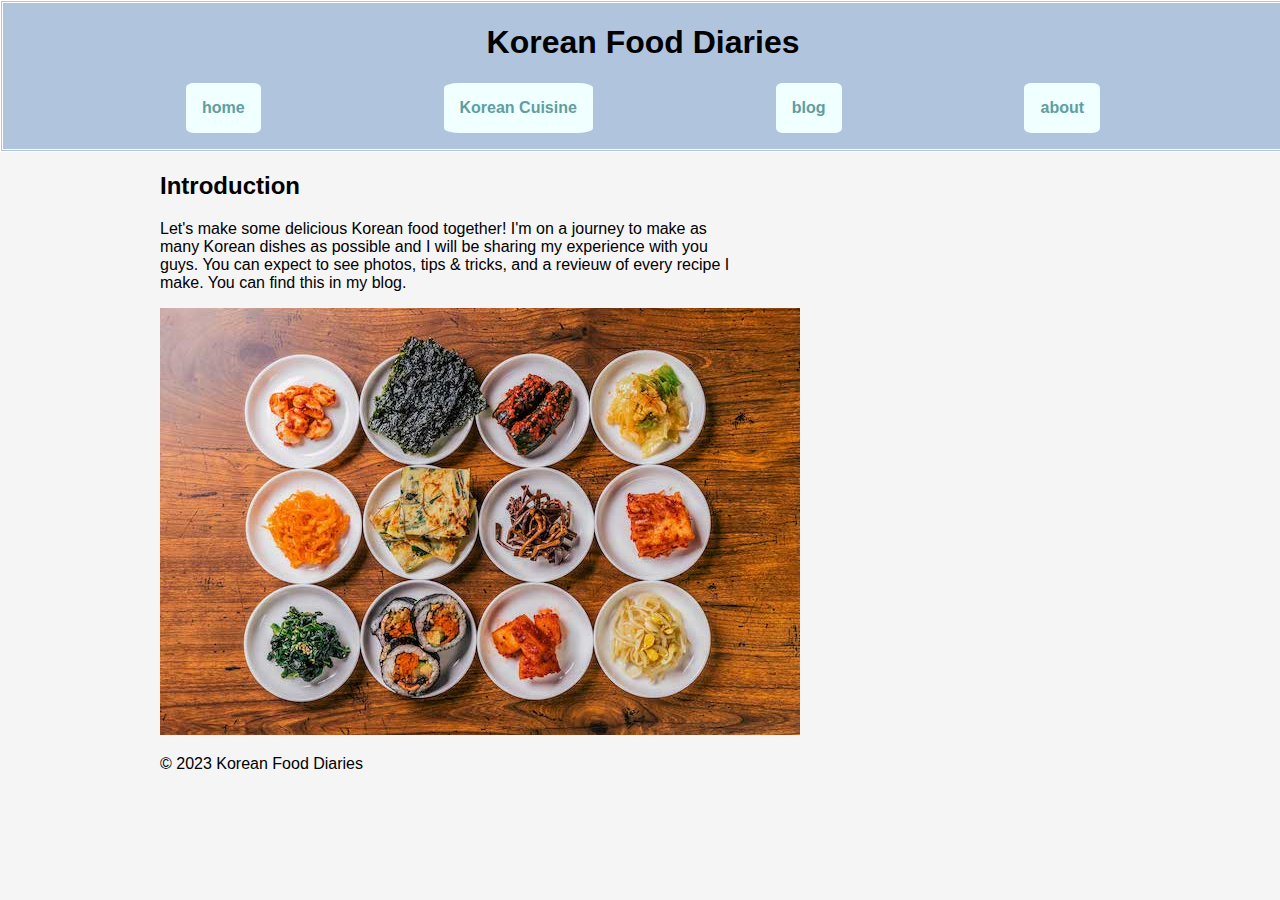
<file: index.html>
<!DOCTYPE html>
<html lang="en">

<head>
    <link rel="stylesheet" href="./css/style.css">
    <meta charset="UTF-8">
    <meta name="viewport" content="width=device-width, initial-scale=1.0">
    <title>Korean Food Diaries</title>

</head>

<body>
    <header>
        <h1>Korean Food Diaries</h1>
        <nav>
            <ul>
                <li><a href="./index.html">home</a></li>
                <li><a href="./html/koreancuisine.html">Korean Cuisine</a></li>
                <li><a href="./html/blog.html">blog</a></li>
                <li><a href="./html/about.html">about</a></li>
            </ul>
        </nav>
    </header>

    <main>
        <section>
            <h2>Introduction</h2>
            <p>Let's make some delicious Korean food together! I'm on a journey to make as many Korean dishes as
                possible and I will be sharing my experience with you guys. You can expect to see photos, tips & tricks,
                and a revieuw of every recipe I make. You can find this in my blog.</p>
            <img class="pp" src="./images/Korean-cuisine-header-2.jpg" alt="Korean Food">
        </section>


        <section>

        </section>
    </main>
    <footer>
        <p>&copy; 2023 Korean Food Diaries</p>
    </footer>
</body>

</html>
</file>
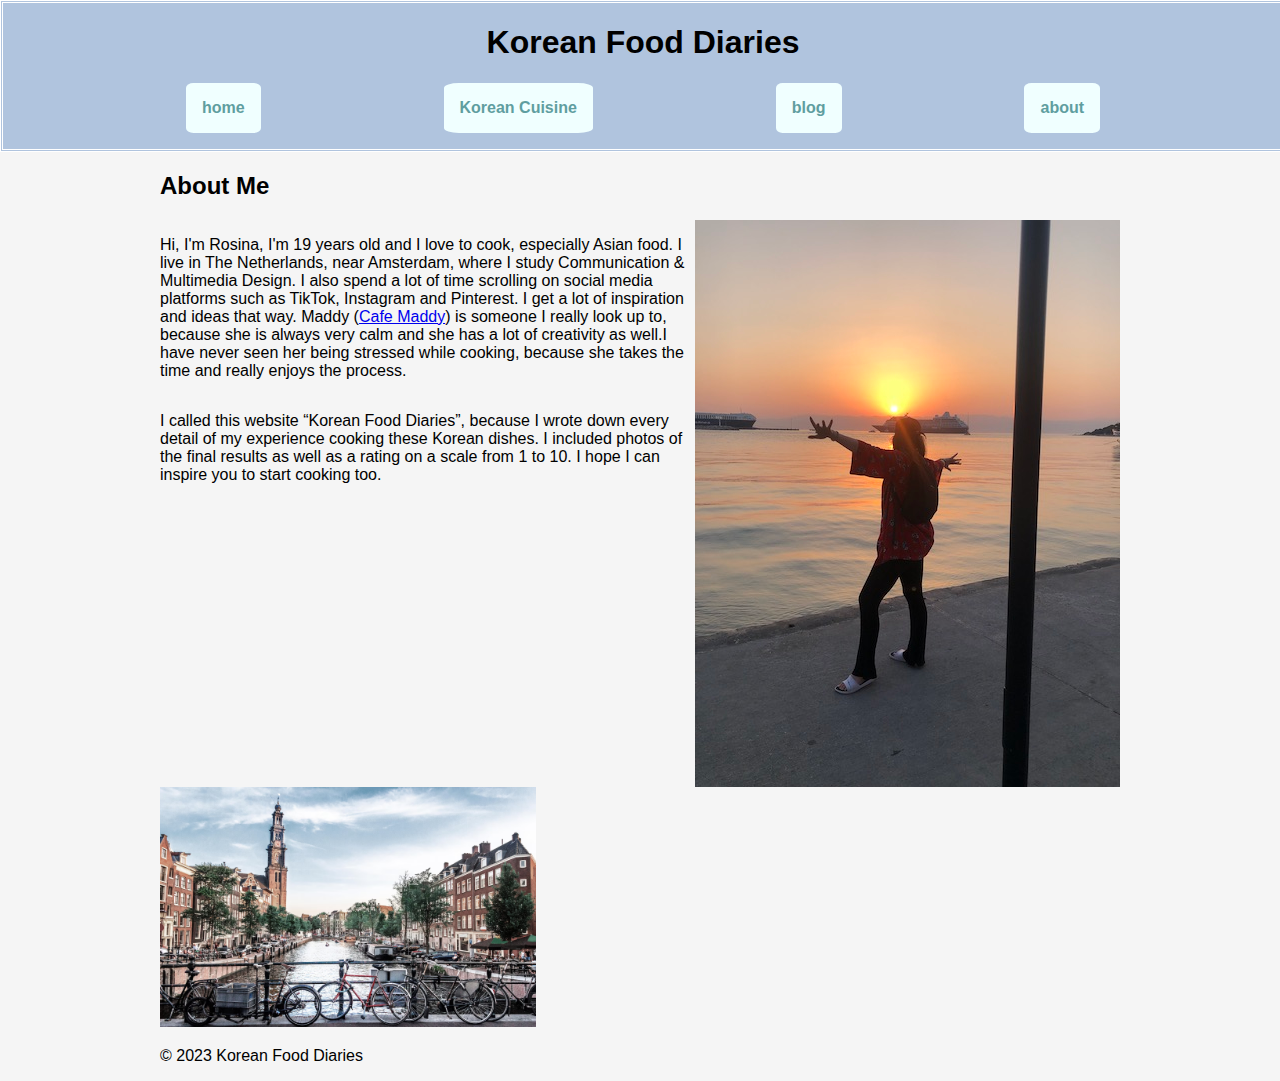
<file: html/about.html>
<!DOCTYPE html>
<html lang="en">

<head>
    <link rel="stylesheet" href="../css/style.css">
    <meta charset="UTF-8">
    <meta name="viewport" content="width=device-width, initial-scale=1.0">
    <title>Document</title>
</head>

<body>
    <header>
        <h1>Korean Food Diaries</h1>
        <nav>
            <ul>
                <li><a href="../index.html">home</a></li>
                <li><a href="koreancuisine.html">Korean Cuisine</a></li>
                <li><a href="blog.html">blog</a></li>
                <li><a href="about.html">about</a></li>
            </ul>
        </nav>
    </header>
    <main>
        <section>
            <h2>About Me</h2>
        </section>

        <section>
            <div>
                <div>
                    <p>Hi, I'm Rosina, I'm 19 years old and I love to cook, especially Asian food. I live in The
                        Netherlands, near Amsterdam, where I study Communication & Multimedia Design. I also spend a lot
                        of time scrolling on social media platforms such as TikTok, Instagram and Pinterest. I get a lot
                        of inspiration and ideas that way. Maddy (<a
                            href="https://www.cafemaddy.com/?offset=1603210088219&reversePaginate=true">Cafe Maddy</a>)
                        is someone I really look up to, because she is always very calm and she has a lot of creativity as well.I have never seen her being stressed while cooking, because she takes the time and really enjoys the process.</p>
                        <p>I called this website <q>Korean Food Diaries</q>, because I wrote down every detail of my experience cooking these Korean dishes. I included photos of the final results as well as a rating on a scale from 1 to 10. I hope I can inspire you to start cooking too.</p>
                </div>
                <img src="../images/IMG-2658.jpg" alt="me">
            </div>
            <img class="amsterdam" src="../images/amsterdam-main-data.avif" alt="Amsterdam">
        </section>
    </main>
    <footer>
        <p>&copy; 2023 Korean Food Diaries</p>
    </footer>
</body>

</html>
</file>
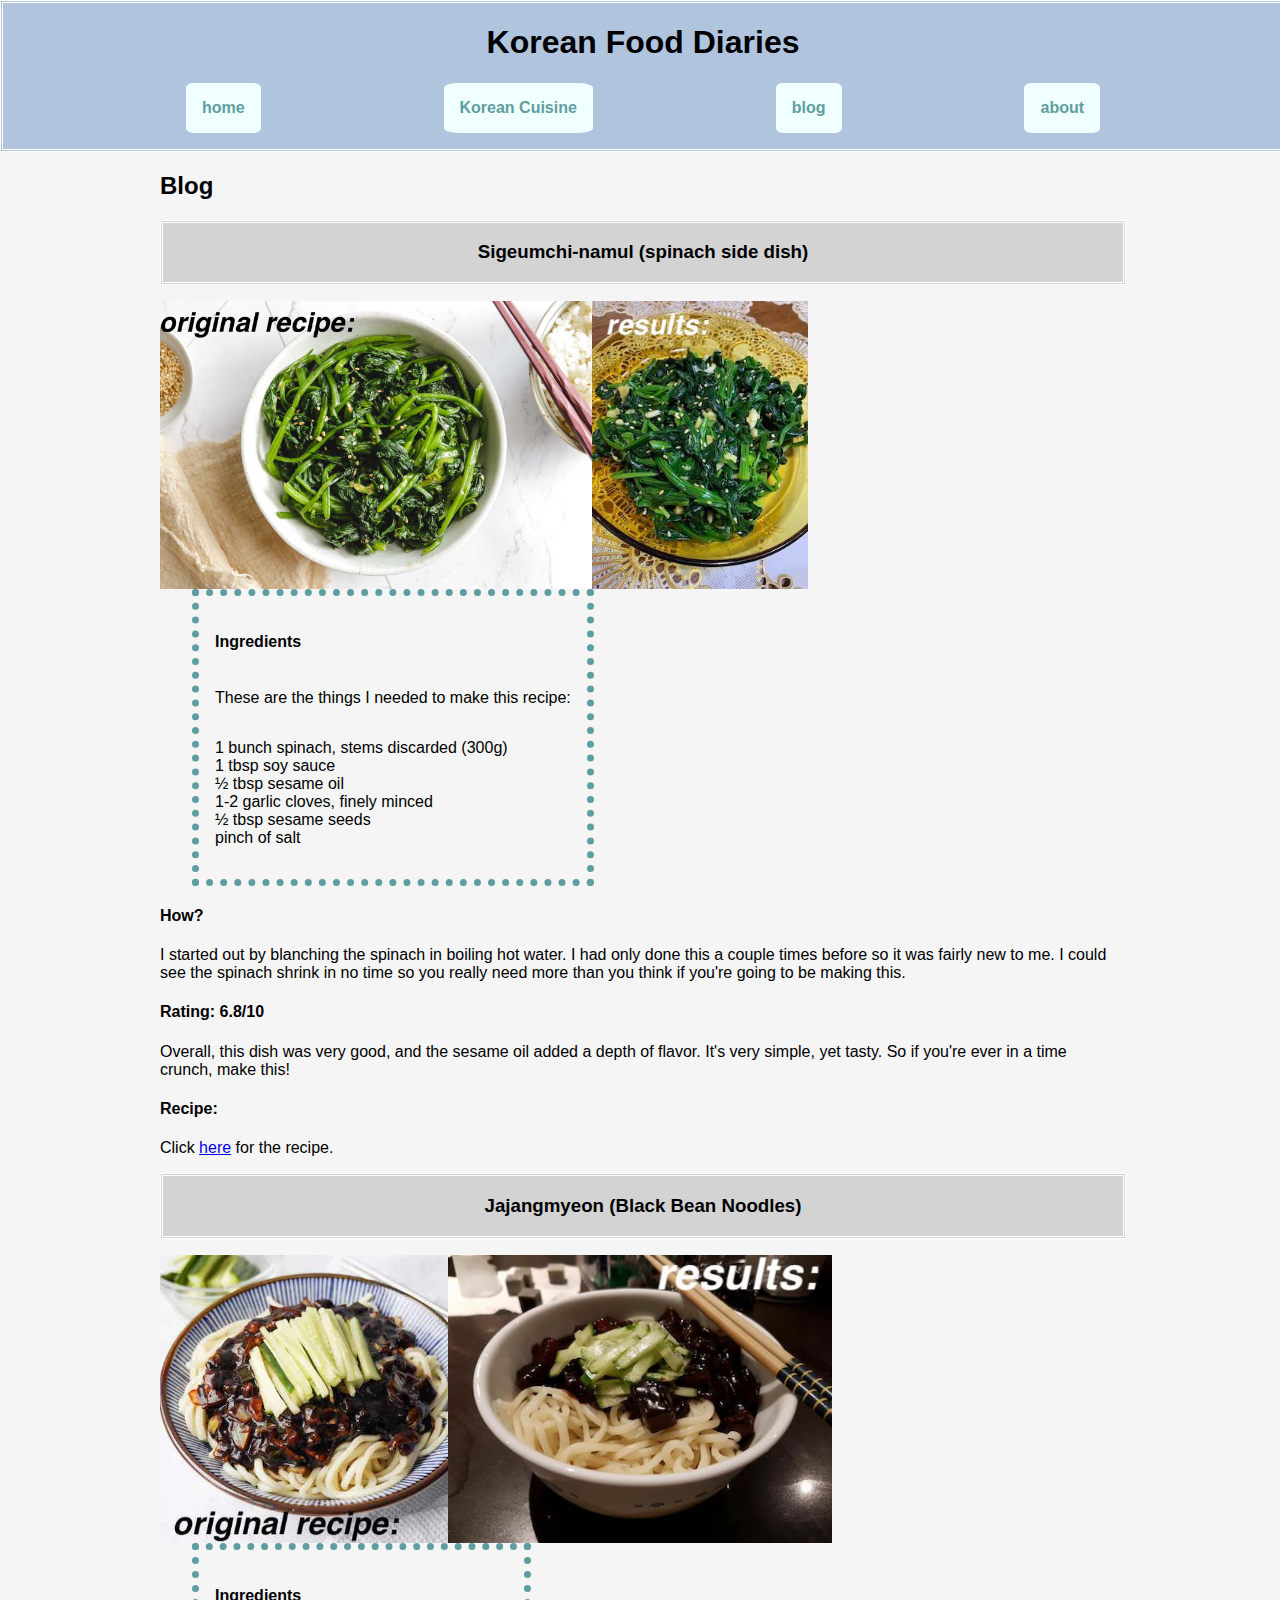
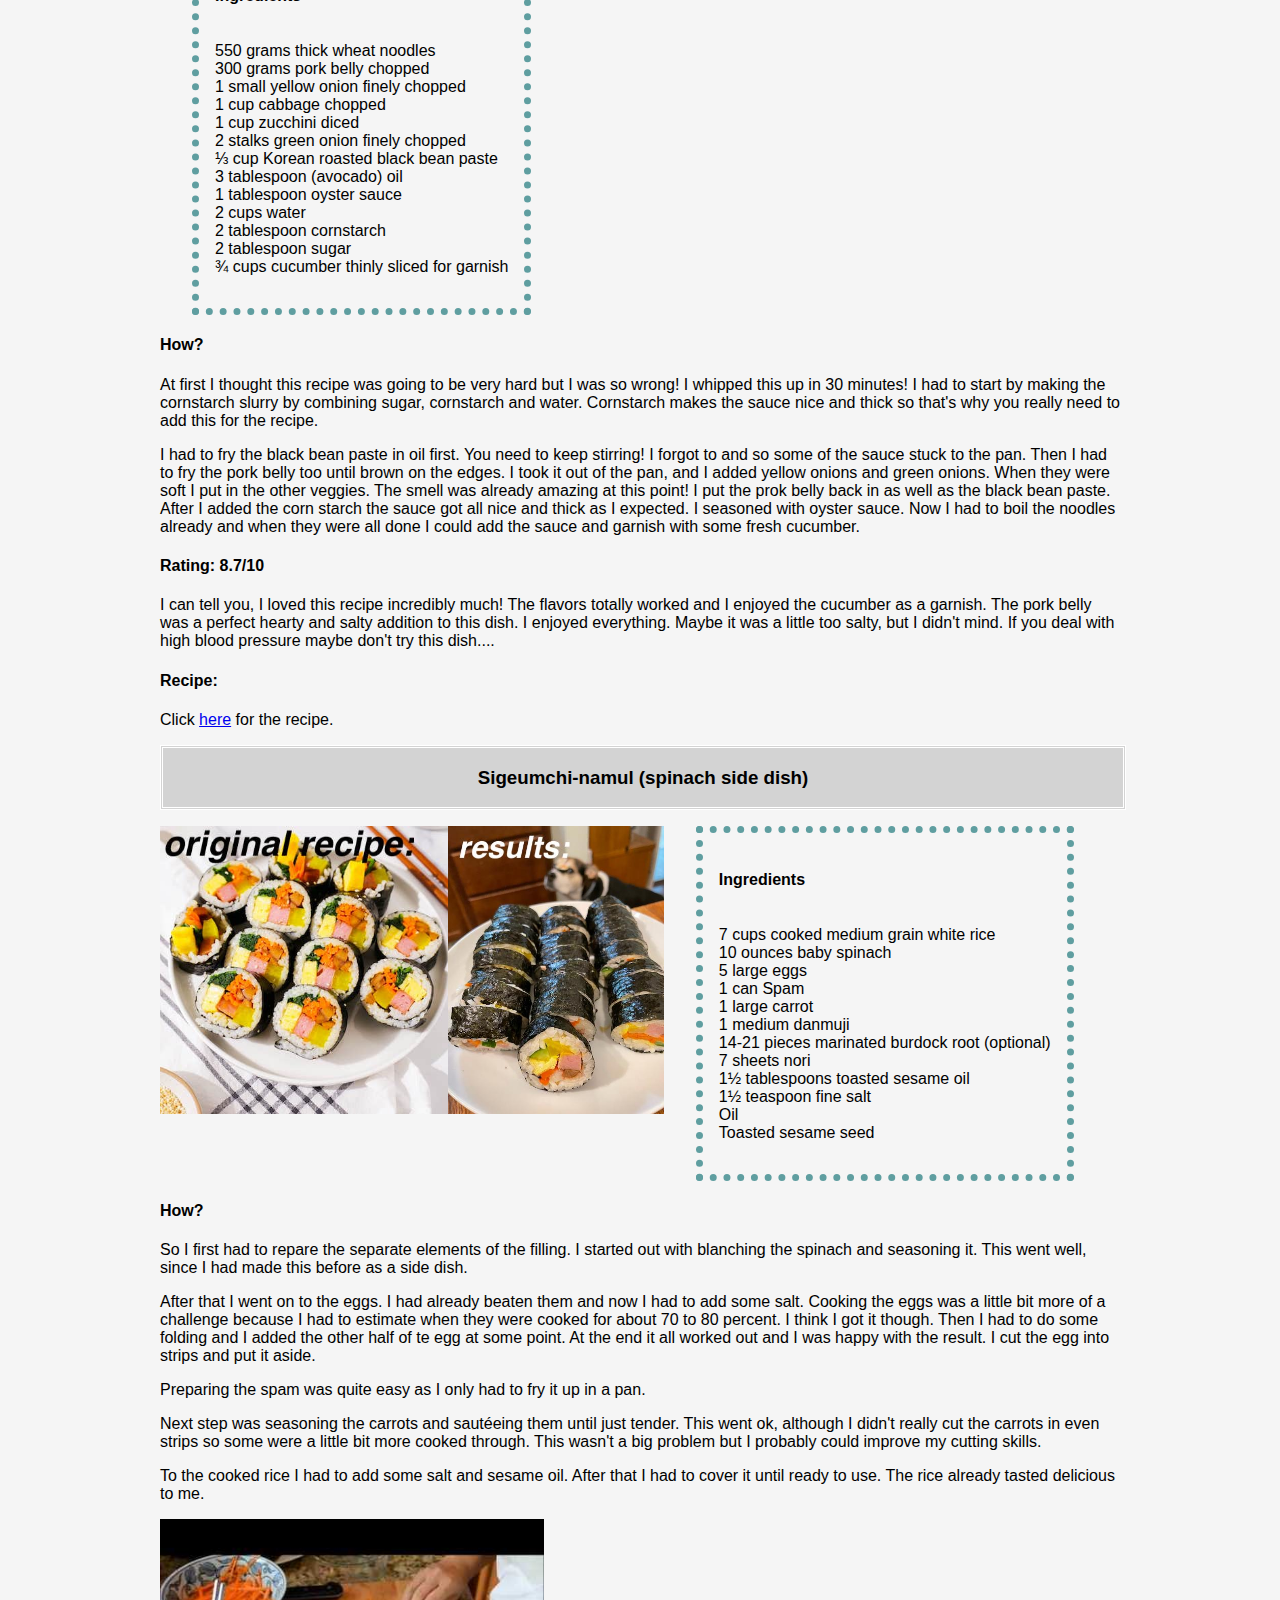
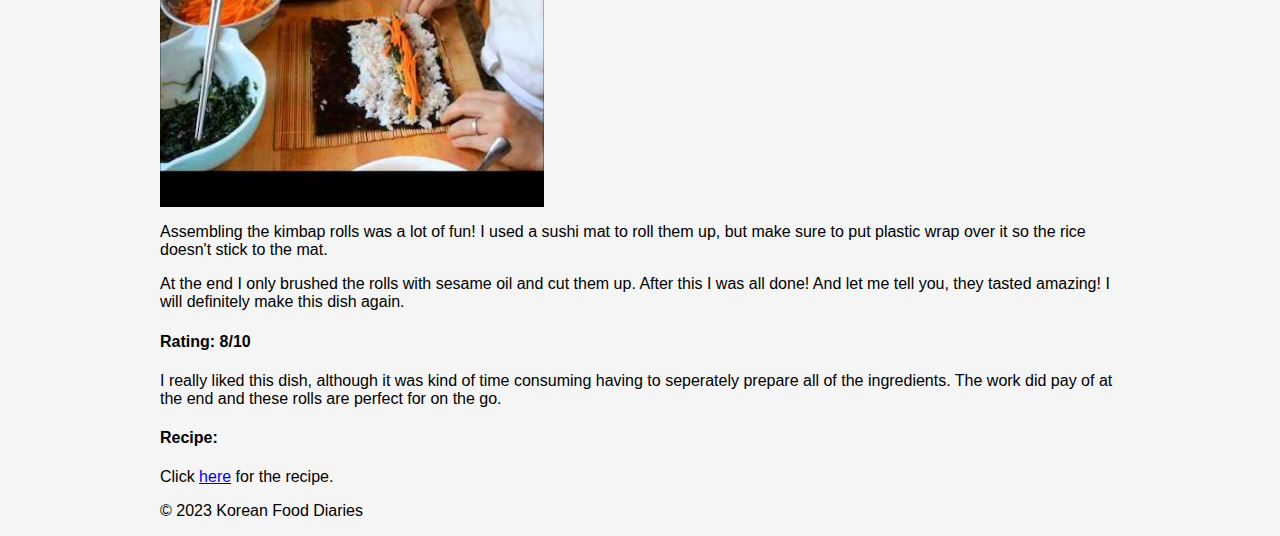
<file: html/blog.html>
<!DOCTYPE html>
<html lang="en">

<head>
    <link rel="stylesheet" href="../css/style.css">
    <meta charset="UTF-8">
    <meta name="viewport" content="width=device-width, initial-scale=1.0">
    <title>Document</title>
</head>

<body>
    <header>
        <a href="#main" class="skip">Skip to main content</a>
        <h1>Korean Food Diaries</h1>
        <nav>
            <ul>
                <li><a href="../index.html">home</a></li>
                <li><a href="koreancuisine.html">Korean Cuisine</a></li>
                <li><a href="blog.html">blog</a></li>
                <li><a href="about.html">about</a></li>
            </ul>
        </nav>
    </header>
    <main id="main">
        <h2>Blog</h2>
        <article>
            <header>
                <h3>Sigeumchi-namul (spinach side dish)</h3>
            </header>
            <p></p>
            <div>
                <img src="../images/spinach (1).jpeg" alt="spinach side dish recipe">
                <img src="../images/50342-scaled.jpg" alt="spinach side dish">
                <div>
                    <h4>Ingredients</h4>
                    <p>These are the things I needed to make this recipe:</p>
                    <ul>
                        <li>1 bunch spinach, stems discarded (300g)</li>
                        <li>1 tbsp soy sauce</li>
                        <li>½ tbsp sesame oil</li>
                        <li>1-2 garlic cloves, finely minced</li>
                        <li>½ tbsp sesame seeds</li>
                        <li>pinch of salt</li>
                    </ul>
                </div>
            </div>

            <h4>How?</h4>
            <p>I started out by blanching the spinach in boiling hot water. I had only done this a couple times before
                so it was fairly new to me. I could see the spinach shrink in no time so you really need more than you
                think if you're going to be making this.</p>
            <h4>Rating: 6.8/10</h4>
            <p>Overall, this dish was very good, and the sesame oil added a depth of flavor. It's very simple, yet
                tasty. So if you're ever in a time crunch, make this! </p>
            <h4>Recipe:</h4>
            <p>Click <a href="https://www.okonomikitchen.com/korean-spinach-side-dish-sigeumchi-namul/">here</a> for the
                recipe.</p>
        </article>
        <article>
            <header>
                <h3>Jajangmyeon (Black Bean Noodles)</h3>
            </header>
            <p></p>
            <div>
                <img src="../images/Jajangmyeon-6.jpg" alt="spinach side dish recipe">
                <img src="../images/bf17259be32a8008d18d10c517349954.jpg" alt="spinach side dish">
                <div>
                    <h4>Ingredients</h4>
                    <ul>
                        <li>550 grams thick wheat noodles</li>
                        <li>300 grams pork belly chopped</li>
                        <li>1 small yellow onion finely chopped</li>
                        <li>1 cup cabbage chopped</li>
                        <li>1 cup zucchini diced</li>
                        <li>2 stalks green onion finely chopped</li>
                        <li>⅓ cup Korean roasted black bean paste</li>
                        <li>3 tablespoon (avocado) oil</li>
                        <li>1 tablespoon oyster sauce</li>
                        <li>2 cups water</li>
                        <li>2 tablespoon cornstarch</li>
                        <li>2 tablespoon sugar</li>
                        <li>¾ cups cucumber thinly sliced for garnish</li>
                    </ul>
                </div>
            </div>

            <h4>How?</h4>
            <p>At first I thought this recipe was going to be very hard but I was so wrong! I whipped this up in 30 minutes! I had to start by making the cornstarch slurry by combining sugar, cornstarch and water. Cornstarch makes the sauce nice and thick so that's why you really need to add this for the recipe.</p>
            <p>I had to fry the black bean paste in oil first. You need to keep stirring! I forgot to and so some of the sauce stuck to the pan. Then I had to fry the pork belly too until brown on the edges. I took it out of the pan, and I added yellow onions and green onions. When they were soft I put in the other veggies. The smell was already amazing at this point! I put the prok belly back in as well as the black bean paste. After I added the corn starch the sauce got all nice and thick as I expected. I seasoned with oyster sauce. Now I had to boil the noodles already and when they were all done I could add the sauce and garnish with some fresh cucumber.
            <h4>Rating: 8.7/10</h4>
            <p>I can tell you, I loved this recipe incredibly much! The flavors totally worked and I enjoyed the cucumber as a garnish. The pork belly was a perfect hearty and salty addition to this dish. I enjoyed everything. Maybe it was a little too salty, but I didn't mind. If you deal with high blood pressure maybe don't try this dish.... </p>
            <h4>Recipe:</h4>
            <p>Click <a href="https://christieathome.com/blog/jajangmyeon-black-bean-noodles/#recipe">here</a> for the
                recipe.</p>
        </article>
        <article>
            <header>
                <h3>Sigeumchi-namul (spinach side dish)</h3>
            </header>
            <p></p>
            <div>
                <img src="../images/kimbaprecipe.jpeg" alt="spinach side dish recipe">
                <img src="../images/kimbaphomemade.jpeg" alt="spinach side dish">
                <div>
                    <h4>Ingredients</h4>
                    <ul>
                        <li>7 cups cooked medium grain white rice</li>
                        <li>10 ounces baby spinach</li>
                        <li>5 large eggs</li>
                        <li>1 can Spam</li>
                        <li>1 large carrot</li>
                        <li>1 medium danmuji</li>
                        <li>14-21 pieces marinated burdock root (optional)</li>
                        <li>7 sheets nori</li>
                        <li>1½ tablespoons toasted sesame oil</li>
                        <li>1½ teaspoon fine salt</li>
                        <li>Oil</li>
                        <li>Toasted sesame seed</li>
                    </ul>
                </div>
            </div>

            <h4>How?</h4>
            <p>So I first had to repare the separate elements of the filling. I started out with blanching the spinach
                and seasoning it. This went well, since I had made this before as a side dish.</p>
            <p>After that I went on to the eggs. I had already beaten them and now I had to add some salt. Cooking the
                eggs was a little bit more of a challenge because I had to estimate when they were cooked for about 70
                to 80 percent. I think I got it though. Then I had to do some folding and I added the other half of te
                egg at some point. At the end it all worked out and I was happy with the result. I cut the egg into
                strips and put it aside.</p>
            <p>Preparing the spam was quite easy as I only had to fry it up in a pan.</p>
            <p>Next step was seasoning the carrots and sautéeing them until just tender. This went ok, although I didn't really cut the carrots in even strips so some were a little bit more cooked through. This wasn't a big problem but I probably could improve my cutting skills.</p>
            <p>To the cooked rice I had to add some salt and sesame oil. After that I had to cover it until ready to use. The rice already tasted delicious to me.</p>
            <div>
            <img src="../images/processkimbap.jpeg" alt="proccess making kimbap">
            </div>
            <p>Assembling the kimbap rolls was a lot of fun! I used a sushi mat to roll them up, but make sure to put plastic wrap over it so the rice doesn't stick to the mat.</p>
            <p>At the end I only brushed the rolls with sesame oil and cut them up. After this I was all done! And let me tell you, they tasted amazing! I will definitely make this dish again.</p>
            <h4>Rating: 8/10</h4>
            <p>I really liked this dish, although it was kind of time consuming having to seperately prepare all of the ingredients. The work did pay of at the end and these rolls are perfect for on the go.</p>
            <h4>Recipe:</h4>
            <p>Click <a href="https://twoplaidaprons.com/spam-kimbap/">here</a> for the
                recipe.</p>
        </article>
    </main>
    <footer>
        <p>&copy; 2023 Korean Food Diaries</p>
    </footer>
</body>

</html>
</file>
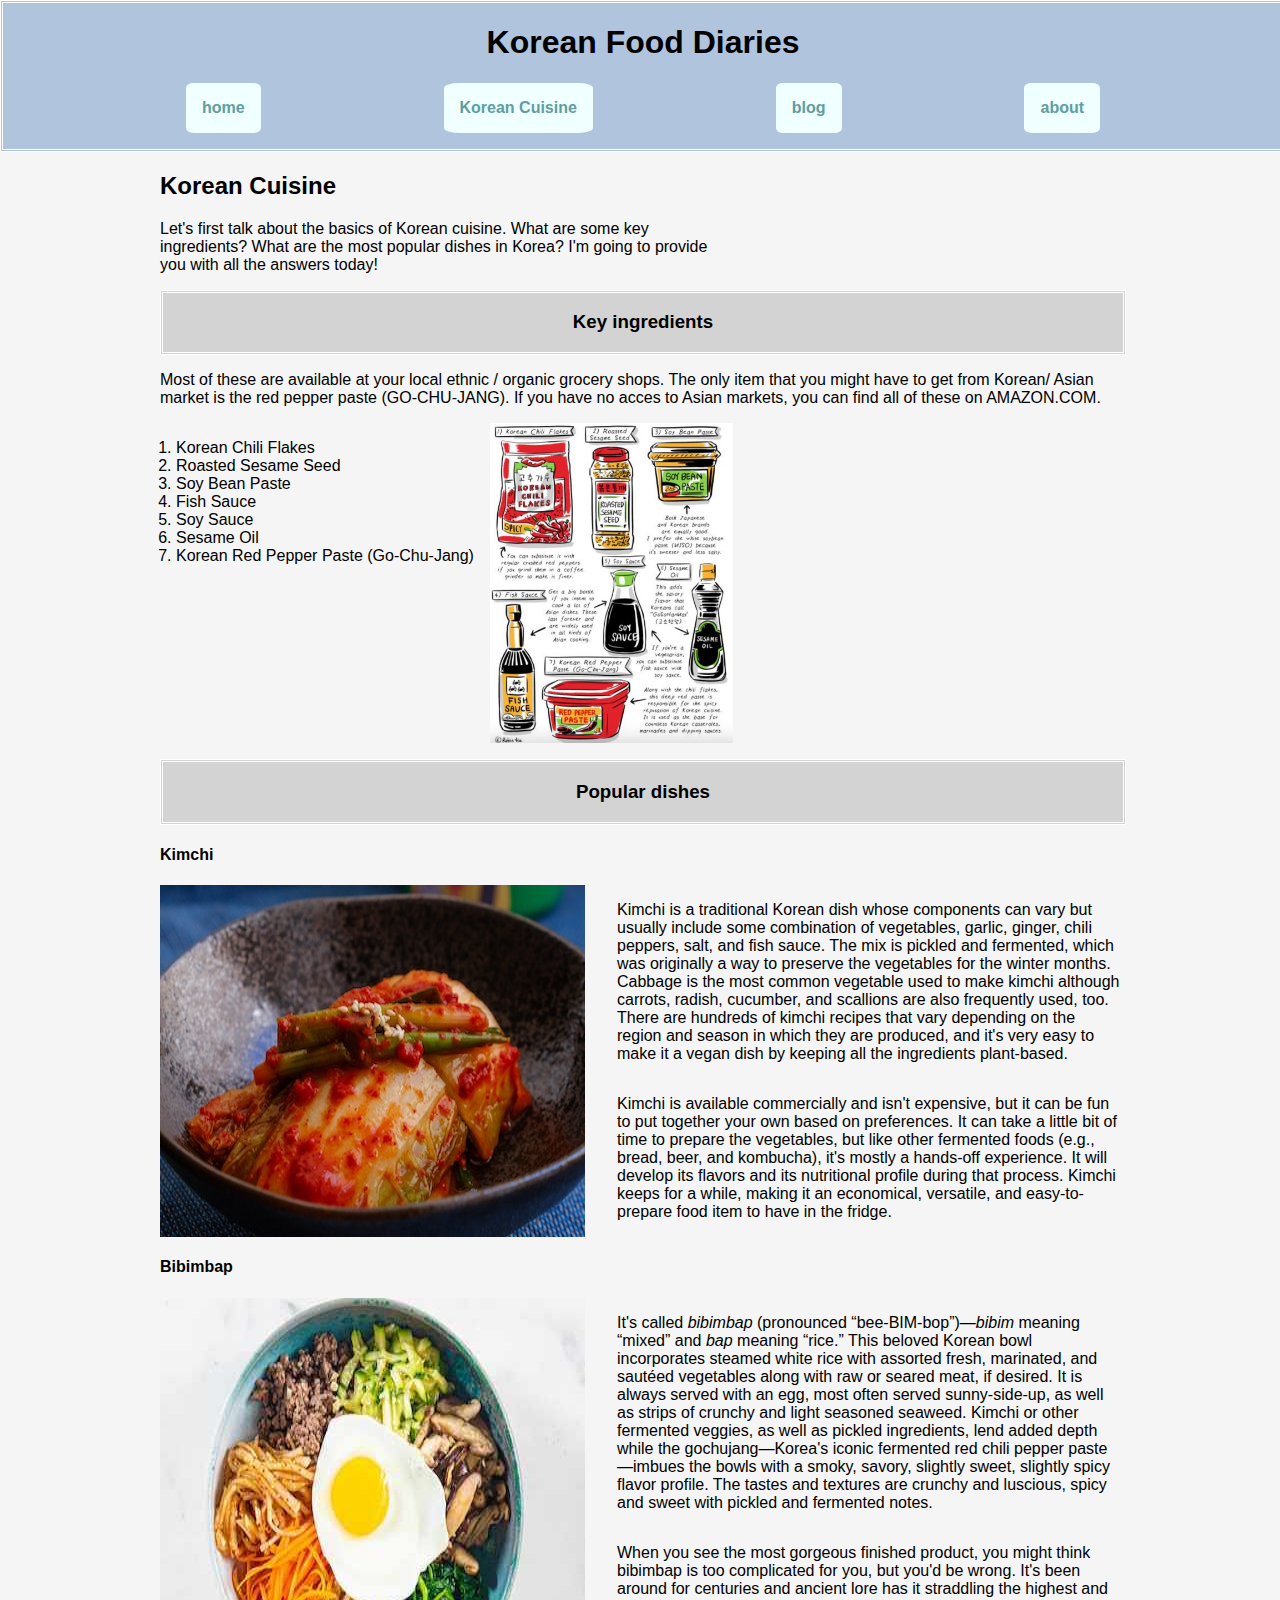
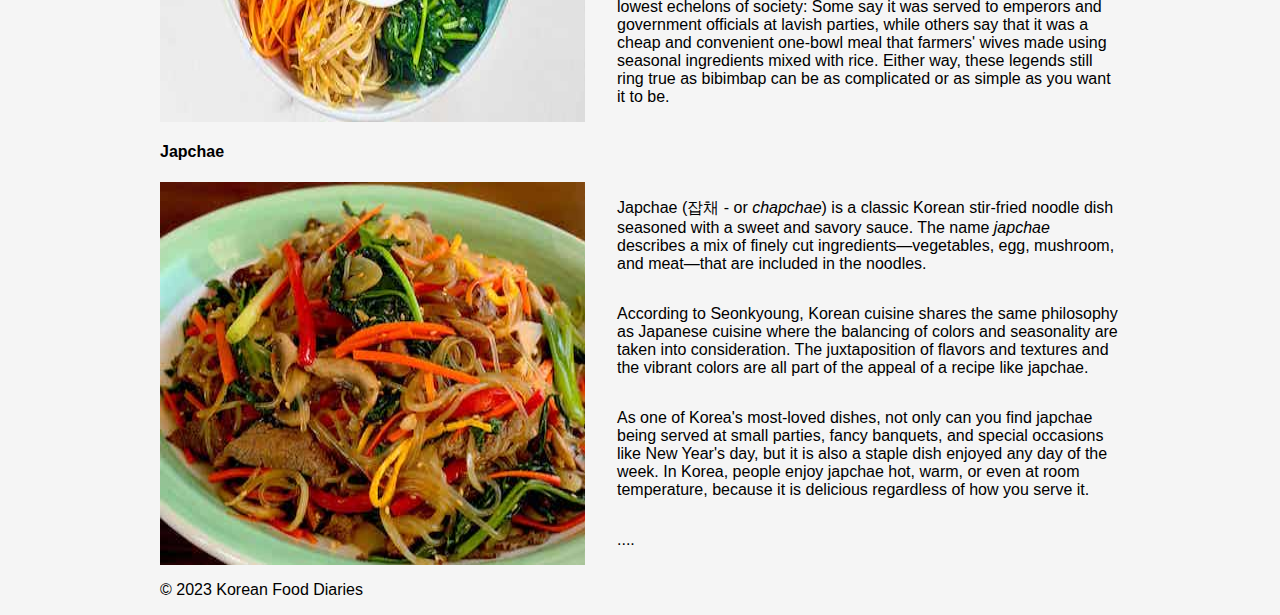
<file: html/koreancuisine.html>
<!DOCTYPE html>
<html lang="en">

<head>
    <link rel="stylesheet" href="../css/style.css">
    <meta charset="UTF-8">
    <meta name="viewport" content="width=device-width, initial-scale=1.0">
    <title>Document</title>
</head>

<body class="koreancuisine">
    <header>
        <h1>Korean Food Diaries</h1>
        <nav>
            <ul>
                <li><a href="../index.html">home</a></li>
                <li><a href="koreancuisine.html">Korean Cuisine</a></li>
                <li><a href="blog.html">blog</a></li>
                <li><a href="about.html">about</a></li>
            </ul>
        </nav>

    </header>
    <main>
        <section>
            <h2>Korean Cuisine</h2>
            <p>Let's first talk about the basics of Korean cuisine. What are some key ingredients? What are the most
                popular dishes in Korea? I'm going to provide you with all the answers today!</p>
        </section>
        <section>
            <header>
                <h3>Key ingredients</h3>
            </header>
        </section>
        <section>
            <p>Most of these are available at your local ethnic / organic grocery shops. The only item that you might have to get from Korean/ Asian market is the red pepper paste (GO-CHU-JANG). If you have no acces to Asian markets, you can find all of these on AMAZON.COM.</p>
            
        </section>
        <section>
            <div>
            <div>
            <ol>
                <li>Korean Chili Flakes</li>
                <li>Roasted Sesame Seed</li>
                <li>Soy Bean Paste</li>
                <li>Fish Sauce</li>
                <li>Soy Sauce</li>
                <li>Sesame Oil</li>
                <li>Korean Red Pepper Paste (Go-Chu-Jang)</li>
            </ol>
            </div>
            <div>
            <img src="../images/Screenshot 2023-10-04 at 21.41.31.png" alt="key ingredients">
            </div>
            </div>
        </section>








        <section>
            <header>
                <h3>Popular dishes</h3>
            </header>
        </section>
        <section>
            <h4>Kimchi</h4>
            <div>
                <img src="../images/portuguese-gravity-M_mDgb8guhA-unsplash.jpg" alt="Kimchi">
                <div>
                    <p>Kimchi is a traditional Korean dish whose components can vary but usually include some
                        combination of vegetables, garlic, ginger, chili peppers, salt, and fish sauce. The mix is
                        pickled and fermented, which was originally a way to preserve the vegetables for the winter
                        months. Cabbage is the most common vegetable used to make kimchi although carrots, radish,
                        cucumber, and scallions are also frequently used, too. There are hundreds of kimchi recipes that
                        vary depending on the region and season in which they are produced, and it's very easy to make
                        it a vegan dish by keeping all the ingredients plant-based.</p>

                    <p>Kimchi is available commercially and isn't expensive, but it can be fun to put together your own
                        based on preferences. It can take a little bit of time to prepare the vegetables, but like other
                        fermented foods (e.g., bread, beer, and kombucha), it's mostly a hands-off experience. It will
                        develop its flavors and its nutritional profile during that process. Kimchi keeps for a while,
                        making it an economical, versatile, and easy-to-prepare food item to have in the fridge.</p>
                </div>
            </div>
        </section>

        <section>
            <h4>Bibimbap</h4>
            <div>
                <img src="../images/20230113-Bibimbap-AmandaSuarez-hero-331e5e1ffa5b400fbb684e59b14d57c1.jpeg"
                    alt="Bibimbap">
                <div>
                    <p>It's called <em>bibimbap</em> (pronounced <q>bee-BIM-bop</q>)—<em>bibim</em> meaning <q>mixed</q>
                        and <em>bap</em> meaning <q>rice.</q>
                        This beloved Korean bowl incorporates steamed white rice with assorted fresh, marinated, and
                        sautéed vegetables along with raw or seared meat, if desired. It is always served with an egg,
                        most often served sunny-side-up, as well as strips of crunchy and light seasoned seaweed. Kimchi
                        or other fermented veggies, as well as pickled ingredients, lend added depth while the
                        gochujang—Korea's iconic fermented red chili pepper paste—imbues the bowls with a smoky, savory,
                        slightly sweet, slightly spicy flavor profile. The tastes and textures are crunchy and luscious,
                        spicy and sweet with pickled and fermented notes.</p>

                    <p>When you see the most gorgeous finished product, you might think bibimbap is too complicated for
                        you, but you'd be wrong. It's been around for centuries and ancient lore has it straddling the
                        highest and lowest echelons of society: Some say it was served to emperors and government
                        officials at lavish parties, while others say that it was a cheap and convenient one-bowl meal
                        that farmers' wives made using seasonal ingredients mixed with rice. Either way, these legends
                        still ring true as bibimbap can be as complicated or as simple as you want it to be.
                    </p>
                </div>
            </div>
        </section>

        <section>
            <h4>Japchae</h4>
            <div>
                <img src="../images/japchae_plate.jpg" alt="Japchae">
                <div>
                    <p>Japchae (잡채 - or <em>chapchae</em>) is a classic Korean stir-fried noodle dish seasoned with a sweet and
                        savory sauce. The name <em>japchae</em> describes a mix of finely cut ingredients—vegetables, egg,
                        mushroom, and meat—that are included in the noodles.
                    </p>

                    <p>According to Seonkyoung, Korean cuisine shares the same philosophy as Japanese cuisine where the
                        balancing of colors and seasonality are taken into consideration. The juxtaposition of flavors
                        and textures and the vibrant colors are all part of the appeal of a recipe like japchae.
                    </p>

                    <p>As one of Korea's most-loved dishes, not only can you find japchae being served at small parties,
                        fancy banquets, and special occasions like New Year's day, but it is also a staple dish enjoyed
                        any day of the week. In Korea, people enjoy japchae hot, warm, or even at room temperature,
                        because it is delicious regardless of how you serve it.
                    </p>

                    <p>....
                    </p>
                </div>
            </div>
        </section>


    </main>
    <footer>
        <p>&copy; 2023 Korean Food Diaries</p>
    </footer>
</body>

</html>
</file>
<file: css/style.css>
*{
    padding: 0;
}

body {
    padding: 0;
    margin: 0;
    background-color:whitesmoke;
    
    font-family: sans-serif;
    color:black;
}

ul {
    display: flex;
    width: 100%;
    justify-content:space-evenly;
}

header:first-of-type {
    padding: 0;
    width: 100%;
}

header nav {
    width: 100%;
}

header nav ul li {
    background-color:azure;
    padding: 1em;

    border-radius: 10%;
}


div {
    display: flex;
}




section div div {
    display: flex;
    flex-direction: column;    
}


main section:first-of-type p{
    margin-right: 24em;
}


nav ul li:hover {
    background-color:cadetblue;
    border-radius: 10%;
}

nav ul li a {
    text-decoration: none;
    color:cadetblue;
    font-weight: bold;
}

nav ul li:hover a {
    color:white;
}


h1 {
    font-family: sans-serif;
}


header {
    background-color:lightsteelblue;
    text-align: center;
    padding: 20px;
    border-style:double;
    border-color:white;
  }


  main, footer {
    margin-left: 10em;
    margin-right: 10em;
  }

.koreancuisine section div div p {
    margin-left: 2em;
}

article div div{
    display:flex;
    flex-direction: column;
    margin-left: 2em;
    border-width: 7px; 
    border-style:dotted;
    border-color:cadetblue;
    padding: 1em;
}

article div ul {
    display: flex;
    flex-direction: column;
}

section header, article header {
    background-color:lightgray;
}

article div img {
    height: 18em;
}

article div {
    flex-wrap: wrap;
}

ol {
    margin-left: 1em;
}



ul li {
    list-style-type: none;
}

section div div img {
    height: 20em;
    margin-left: 1em;
    margin-bottom: 1em;
}

.amsterdam {
    height: 15em;
    width: auto;
}


  @keyframes vibrate {
    0% { transform: rotate(0deg); }
    10% { transform: rotate(-1deg); }
    20% { transform: rotate(1deg); }
    30% { transform: rotate(0deg); }
    40% { transform: rotate(1deg); }
    50% { transform: rotate(-1deg); }
    60% { transform: rotate(0deg); }
    70% { transform: rotate(-1deg); }
    80% { transform: rotate(1deg); }
    90% { transform: rotate(0deg); }
    100% { transform: rotate(-1deg); }
  }

  img:hover {
    animation: vibrate 0.5s;
    animation-iteration-count:initial;
  }

  .skip {
    position: absolute;
    left: -10000px;
    top: auto;
    width: 1px;
    height: 1px;
    overflow: hidden;
  }

  .skip:focus {
    position: static;
    width: auto;
    height: auto;
  }
</file>
